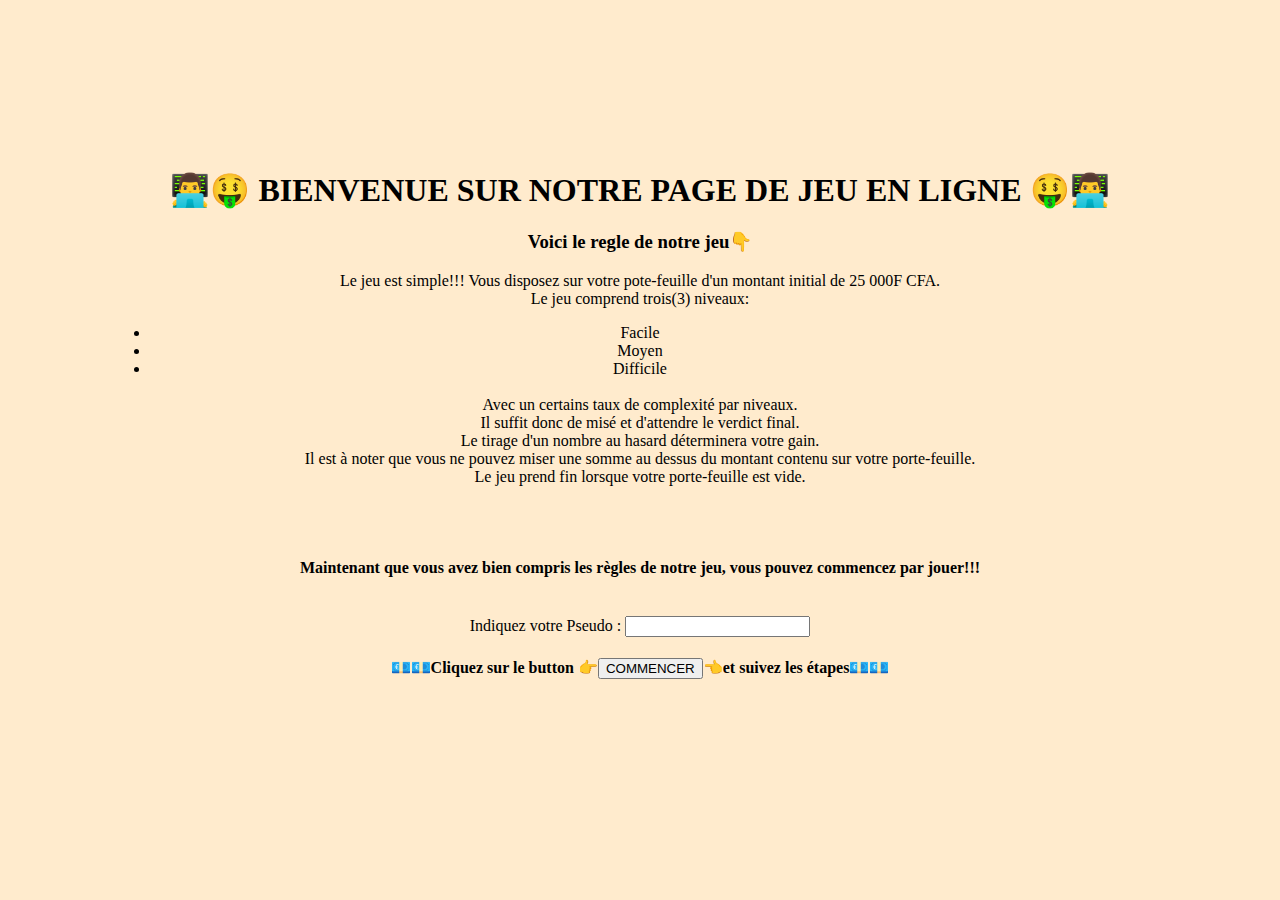
<file: index.html>
<!DOCTYPE html>
<html lang="en">
<head>
    <meta charset="UTF-8">
    <meta http-equiv="X-UA-Compatible" content="IE=edge">
    <meta name="viewport" content="width=device-width, initial-scale=1.0">
    <title>ACCEUIL</title>
    <link rel="stylesheet" href="style.css">
</head>
<body>
    <h1>👨‍💻🤑 BIENVENUE SUR NOTRE PAGE DE JEU EN LIGNE 🤑👨‍💻</h1>
    <h3>Voici le regle de notre jeu👇</h3>
    <p>
        Le jeu est simple!!! Vous disposez sur votre pote-feuille d'un montant initial de 25 000F CFA. <br>
        Le jeu comprend trois(3) niveaux:
        <li>Facile</li> 
        <li>Moyen</li>
        <li>Difficile</li> <br>
        Avec un certains taux de complexité par niveaux. <br>
        Il suffit donc de misé et d'attendre le verdict final. <br>
        Le tirage d'un nombre au hasard déterminera votre gain. <br>

        Il est à noter que vous ne pouvez miser une somme au  dessus du montant contenu sur votre porte-feuille. <br>
        Le jeu prend fin lorsque votre porte-feuille est vide.
       
     </p><br><br>

    <h4>Maintenant que vous avez bien compris les règles de notre jeu, vous pouvez commencez par jouer!!!</h4><br>

    <form>
        Indiquez votre Pseudo :
        <input type="text" id="nom" name="nom" required>
        <h4>💶💶Cliquez sur le button 👉<a href="jeu.html"><input type="button" id="button" name="button" onclick="debut();" value="COMMENCER"></a>👈et suivez les étapes💶💶</h4>
    </form> <br><br>
    
</body>
 <script text="javascript">
     function debut(){
         var nom = document.getElementById("nom").value;
         localStorage.setItem("nom", nom);
     }

 </script>
</html>
</file>
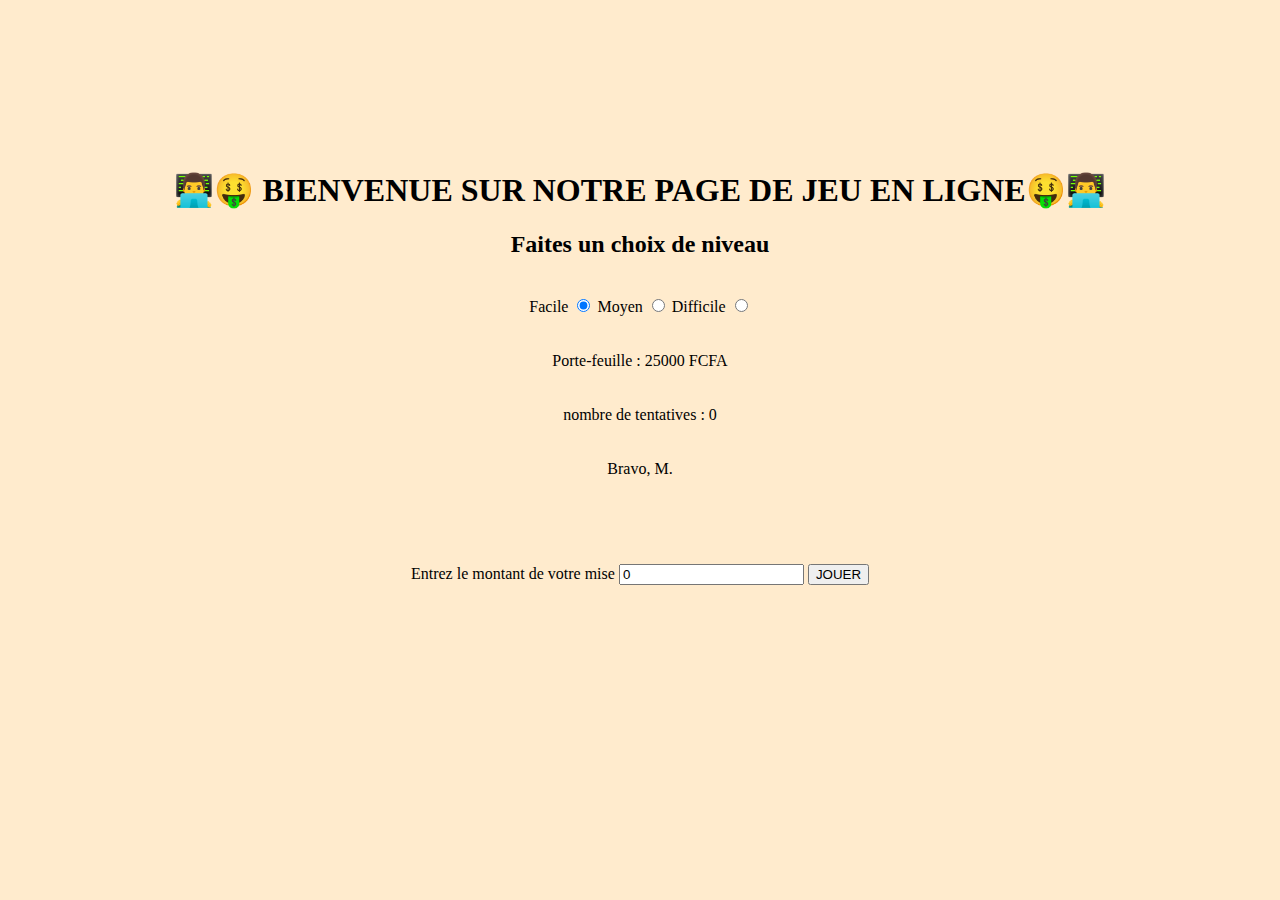
<file: jeu.html>
<!DOCTYPE html>
<html lang="en">

<head>
    <meta charset="UTF-8">
    <meta http-equiv="X-UA-Compatible" content="IE=edge">
    <meta name="viewport" content="width=device-width, initial-scale=1.0">
    <title>JEU</title>
    <link rel="stylesheet" href="style.css">

    <script type="text/javascript" src="fonction.js"></script>
    <script type="text/javascript" src="fonctionJeu.js"></script>
</head>

<body>
    <h1>👨‍💻🤑 BIENVENUE SUR NOTRE PAGE DE JEU EN LIGNE🤑👨‍💻</h1>

    <form id="formulaire">
        <div class="niveau-container">
            <center>

                <div class="gain">
                    <h2>Faites un choix de niveau</h2>
                </div><br>

                <div id="niveau" class="niveau">
                    <span class="niveau">
                        <label for="facile">Facile</label>
                        <input class="form-check-input" type="radio" name="niveau" value="facile"  checked>
                    </span>
                    <span class="niveau">
                        <label for="moyen">Moyen</label>
                        <input class="form-check-input" type="radio" name="niveau" value="moyen" >
                    </span>
                    <span class="niveau">
                        <label for="difficile">Difficile</label>
                        <input class="form-check-input" type="radio" name="niveau" value="difficile" >
                    </span>
                </div><br><br>

                <div class="gain">
                    Porte-feuille :
                    <span class="gray" id="compte">25000</span> FCFA
                </div><br><br>
                <div class="gain">
                    nombre de tentatives :
                    <span class="black" id="tentative">0</span>
                </div><br><br>

                <div id="info">
                    Bravo, M. <span id="joueur"> </span><span id="resultat"> </span>
                </div>
            </center>
        </div>
    </form><br><br>
    <p id="charge" class="">
        Requete en cours...
    </p>


    <center id="jouer">
        <div class="jouer">
            <label for="montant" class="montant">Entrez le montant de votre mise</label>
            <input type="number" id="mise" class="mise" value="0" required>
            <input type="button" id="button" class="btn btn-success" name="button" onclick="commencer();" value="JOUER">

        </div>

    </center>

</body>
<script text="javascript">
    var nom = localStorage.getItem('nom');
    document.getElementById("joueur").innerHTML = localStorage.getItem("nom");
</script>

<script text="javascript">
    var tentative = 0;

</script>

</html>
</file>
<file: style.css>
body{
    text-align: center;
    text-transform: unset;
    text-shadow: none;
    padding: 150px;
    margin: auto;
    background-color: blanchedalmond;
    
}

#charge{
    visibility: hidden;
}
</file>
